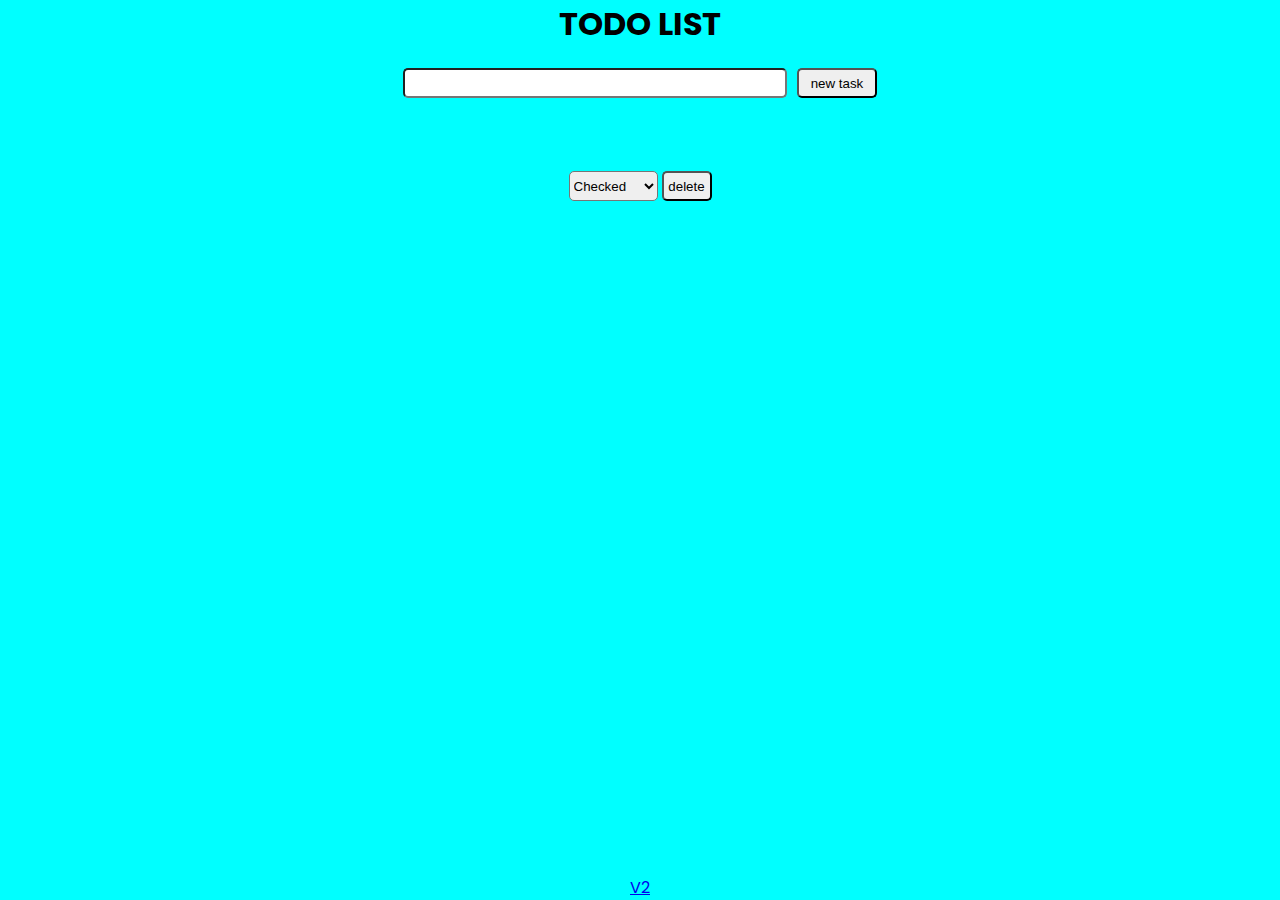
<file: index.html>
<!DOCTYPE html>
<html lang="en">
    <head>
        <meta http-equiv="X-UA-Compatible" content="IE=7">
        <meta http-equiv="X-UA-Compatible" content="ie=edge">
        <meta name="viewport" content="width=device-width, initial-scale=1.0">
        <meta http-equiv="Content-Type" content="text/html;charset=UTF-8">
        <meta name="description" content="">

        <link rel="stylesheet" href="style.css">
        <title>TODO List</title>
    </head>
    <body>
        <main>
            <h1>TODO LIST</h1>
            <div class="btnsContainer">
                <input type="text" maxlength="80" name="text" id="textInput">
                <input id="newTaskBtn" type="button" value="new task">    
            </div>
            <span id="spanError" class="error">Cannot be empty</span>
            <div class="eraseContainer">
                <select name="delete" id="deleteChoice">
                    <option value="1">Checked</option>
                    <option value="2">All</option>
                    <option value="3">Unchecked</option>
                </select>    
                <input type="button" value="delete" id="eraseContainerDeleteBtn">
            </div>
            <section id="listContainer">
                <!-- <div class="todoContainer" id="test">
                    <input type="checkbox" name="check" id="check" class="checkbox">
                    <p class="todoText">test</p>
                    <p class="delete" id="delete">X</p>
                </div> -->
            </section>
        </main>
        <footer>
            <p><a href="./v2/index.html">V2</a></p>
        </footer>

        <script src="index.js"></script>
    </body>
</html>
</file>
<file: style.css>
@import url("https://fonts.googleapis.com/css2?family=Poppins:wght@400;700&display=swap");

*,
*::before,
*::after {
  padding: 0;
  margin: 0;
  box-sizing: border-box;
}

html,
body {
  height: 100%;
}

body {
  background: cyan;
  display: flex;
  justify-content: center;
  font-family: "Poppins", sans-serif;
}

main {
  width: 100%;
  display: flex;
  flex-direction: column;
  align-items: center;
}

h1 {
  text-align: center;
}

#newTaskBtn {
  margin-left: 10px;
  border-radius: 5px;
  height: 30px;
  width: 80px;
}

#newTaskBtn:hover {
  cursor: pointer;
}

#eraseContainerDeleteBtn {
  height: 30px;
  width: 50px;
  border-radius: 5px;
}

#eraseContainerDeleteBtn:hover {
  cursor: pointer;
}

#deleteChoice {
  height: 30px;
  border-radius: 5px;
}

.eraseContainer {
  margin-bottom: 20px;
}

#textInput {
  height: 30px;
  width: 30%;
  border-radius: 5px;
  padding-left: 10px;
}

#listContainer {
  width: 100%;
  display: flex;
  flex-direction: column;
  align-items: center;
}

.btnsContainer {
  margin: 20px 0 0 0;
  width: 100%;
  display: flex;
  justify-content: center;
}

#spanError {
  margin: 5px 0 50px 0;
  margin-right: 20%;
  font-size: 0.8em;
  color: rgb(105, 0, 0);
}

.error {
  visibility: hidden;
}

.todoContainer {
  border: solid black 1px;
  border-radius: 5px;
  background: chocolate;
  display: flex;
  align-items: center;
  justify-content: space-between;
  height: 40px;
  width: 50%;
  margin-bottom: 10px;
}

.todoText {
  overflow: hidden;
  margin: 0 20px 0 0;
}

.checkbox {
  margin: 0 20px 0 10px;
  height: 20px;
  width: 20px;
  min-height: 20px;
  min-width: 20px;
}

.delete {
  margin-right: 10px;
  border: black solid 2px;
  height: 20px;
  width: 20px;
  min-height: 20px;
  min-width: 20px;
  text-align: center;
  line-height: 18px;
  white-space: nowrap;
  font-weight: bold;
  visibility: hidden;
}

.delete:hover {
  cursor: pointer;
}

footer {
  position: absolute;
  bottom: 0;
}
</file>
